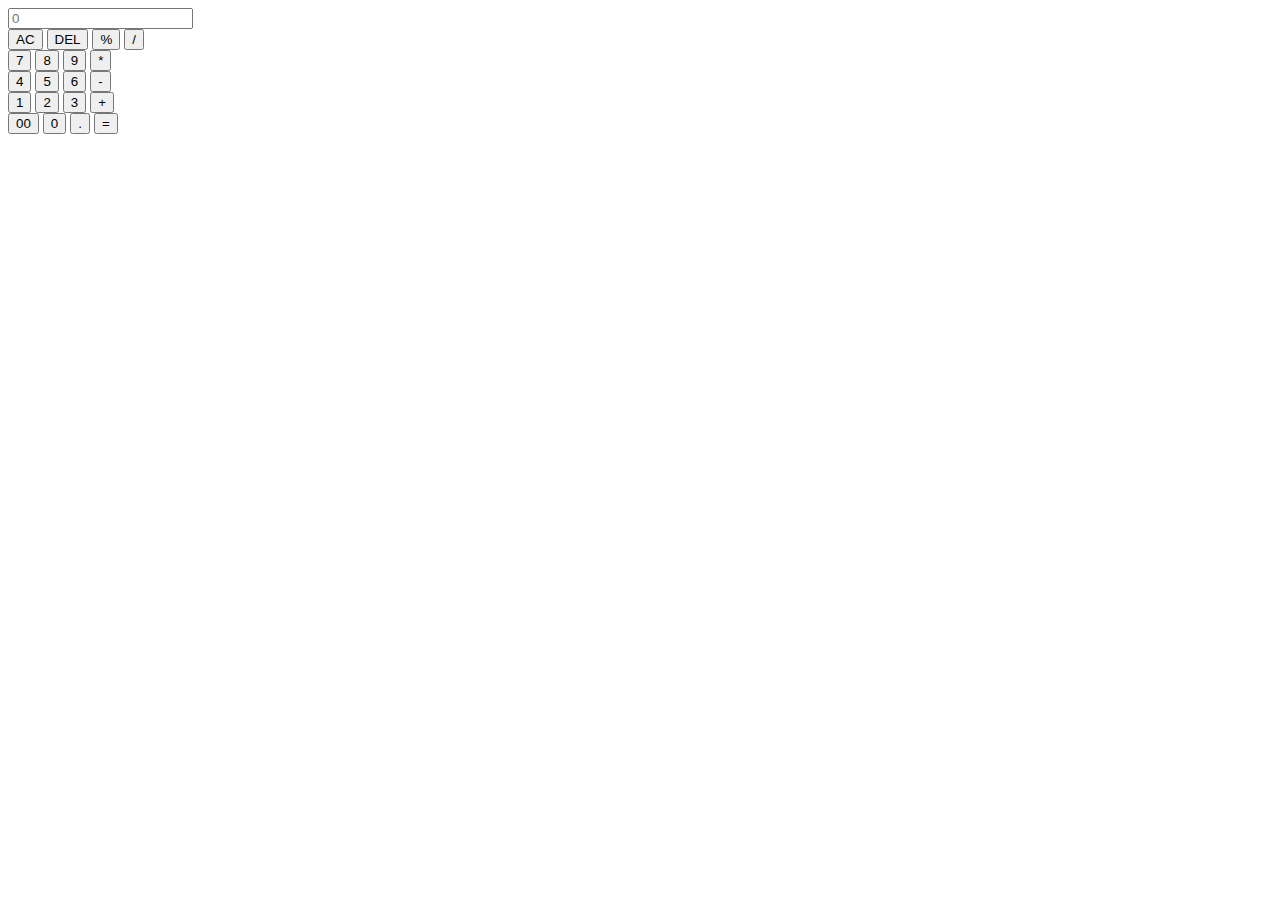
<file: calculator/index.html>
<!DOCTYPE html>
<html lang="en">
<head>
    <meta charset="UTF-8">
    <meta name="viewport" content="width=device-width, initial-scale=1.0">
    <link rel="stylesheet" href="C:\Users\ATUL SAXENA\Desktop\calculator\style.css">
    <title>calculator</title>
</head>
<body>
    <div  class="calculator">
        <input type="text" placeholder="0" id="inputbox">
        <div>
            <button class="operator">AC</button>
            <button class="operator">DEL</button>
            <button class="operator">%</button>
            <button class="operator">/</button>
        </div>
        <div>
            <button>7</button>
            <button>8</button>
            <button>9</button>
            <button class="operator">*</button>
        </div>
        <div>
            <button>4</button>
            <button>5</button>
            <button>6</button>
            <button class="operator">-</button>
        </div>
        <div>
            <button>1</button>
            <button>2</button>
            <button>3</button>
            <button class="operator">+</button>
        </div>
        <div>
            <button>00</button>
            <button>0</button>
            <button>.</button>
            <button class="equalbtn">=</button>
        </div>

    </div>

    <script src="script.js"></script>
    
</body>
</html>
</file>
